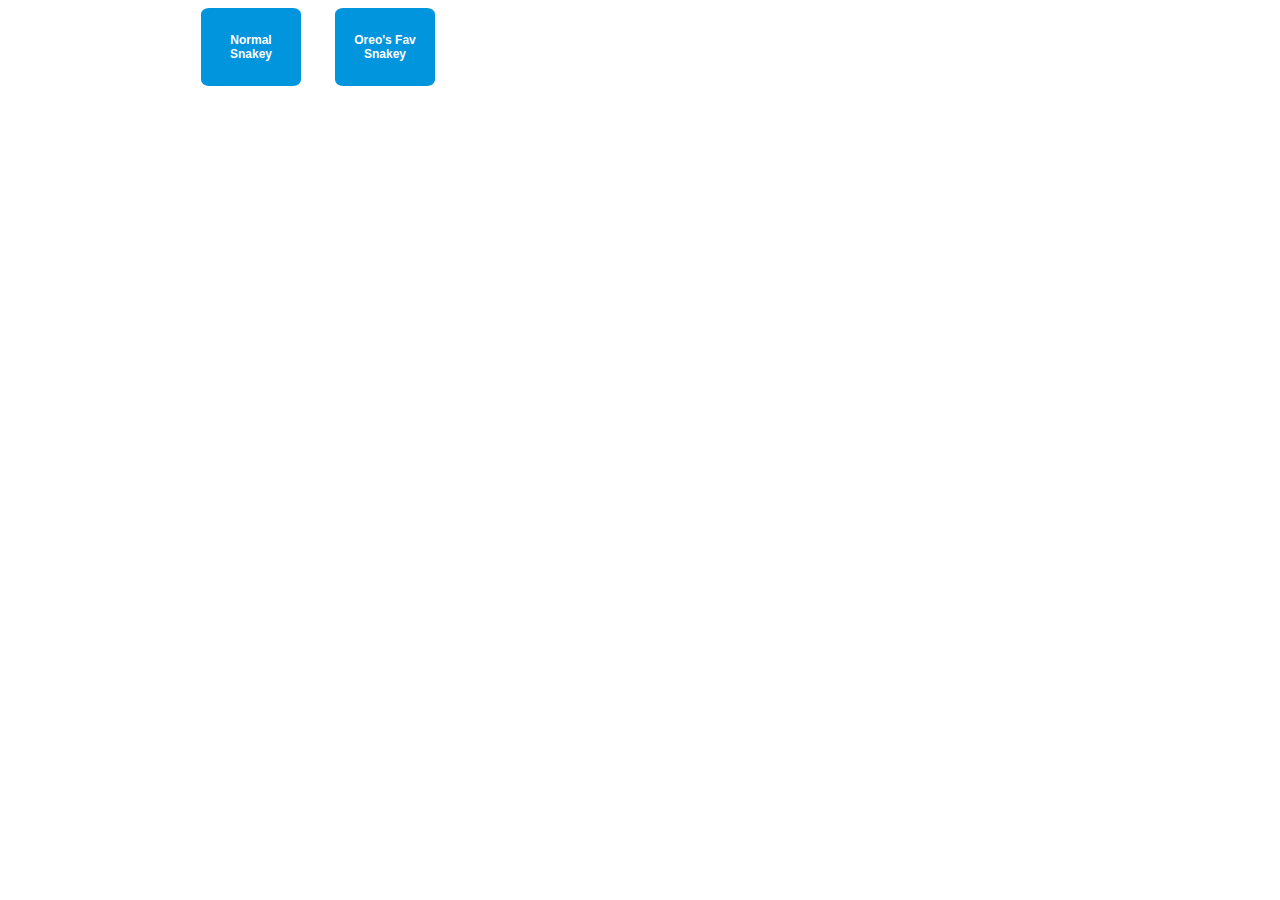
<file: index.html>
<!DOCTYPE html>
<html>
  <head>
    <title>Snakey - Nothing Original Hi</title>
    <link rel="stylesheet" type="text/css" href="style.css" />

    <script src="script.js" async></script>
  </head>
  <body>
    <div class="buttons">
      <button onclick="location.href='originalsnake.html'" type="button">
        Normal Snakey
      </button>
      <button onclick="location.href='snacksnake.html'" type="button">
        Oreo's Fav Snakey
      </button>
    </div>
  </body>
</html>
</file>
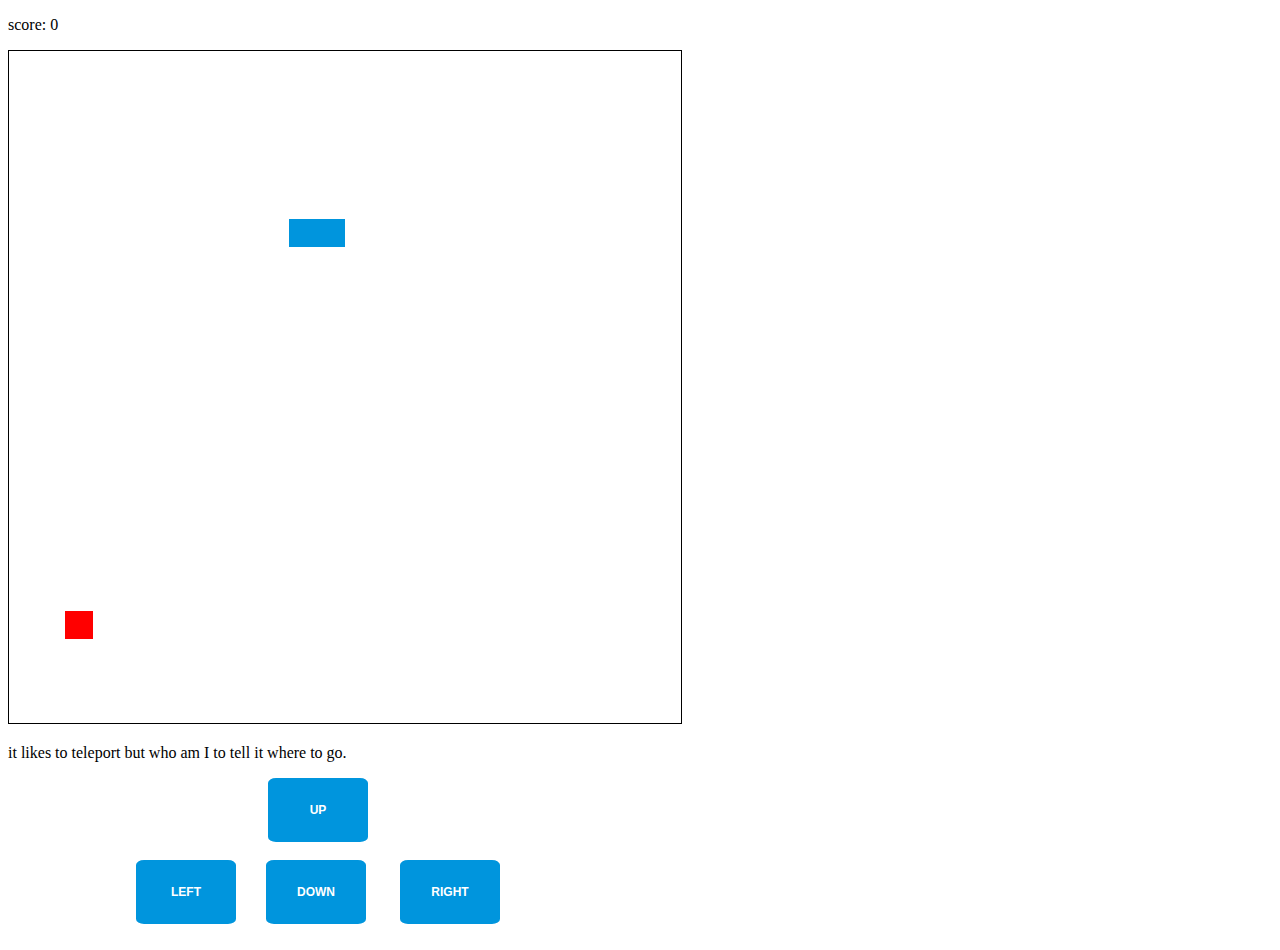
<file: originalsnake.html>
<!DOCTYPE html>
<html>
  <head>
    <title>Snakey - Nothing Original</title>
    <link rel="stylesheet" type="text/css" href="style.css" />

    <script src="script.js" async></script>
  </head>
  <body>
    <p id="score"></p>
    <div class="canvas-wrapper"><canvas id="snake-board"></canvas></div>
    <p>it likes to teleport but who am I to tell it where to go.</p>
    <div class="buttons">
      <button id="up">UP</button> <br /><br />
      <button id="left">LEFT</button><button id="down">DOWN</button>
      <button id="right">RIGHT</button><br /><br />
    </div>
  </body>
</html>
</file>
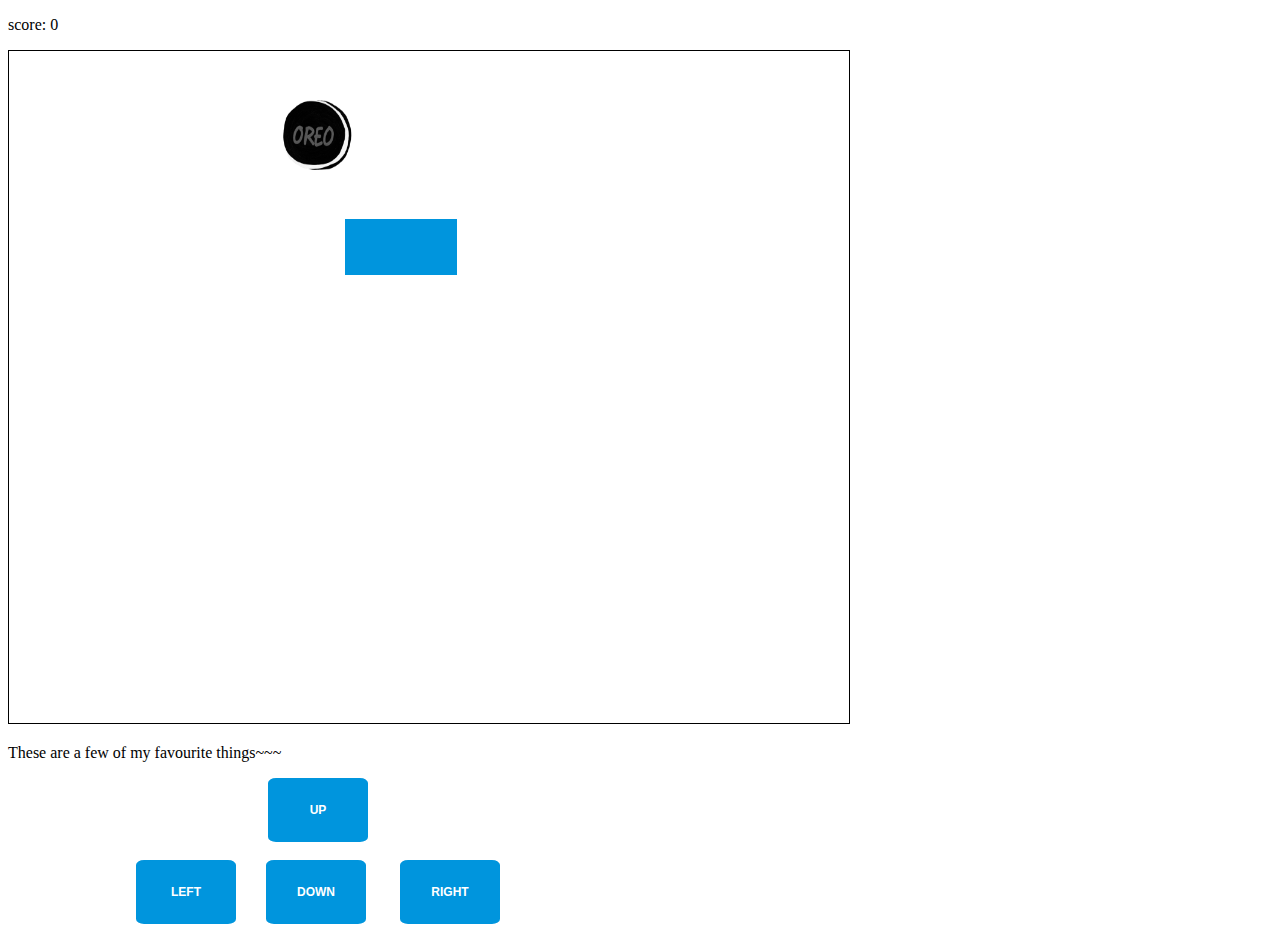
<file: snacksnake.html>
<!DOCTYPE html>
<html>
  <head>
    <title>Snakey - Nothing Original</title>
    <link rel="stylesheet" type="text/css" href="style.css" />

    <script src="snackscript.js" async></script>
  </head>
  <body>
    <p id="score"></p>
    <div class="canvas-wrapper"><canvas id="snake-board"></canvas></div>
    <p>These are a few of my favourite things~~~</p>
    <div class="buttons">
      <button id="up">UP</button> <br /><br />
      <button id="left">LEFT</button><button id="down">DOWN</button>
      <button id="right">RIGHT</button><br /><br />
    </div>
  </body>
</html>
</file>
<file: style.css>
.canvas-wrapper {
  /* position: absolute;
  top: 50%;
  transform: translateY(-50%);
  width: 100%; */
}

.buttons {
  text-align: center;
  width: 650px;
}
button {
  border: none;
  background-color: #0095dd;
  color: #fff;
  padding: 25px 15px;
  text-align: center;
  text-decoration: none;
  font-size: 12px;
  font-weight: bold;
  margin-right: 30px;
  border-radius: 8%;
  width: 100px;
}

#snake-board {
  border: 1px solid #000000;
}
</file>
